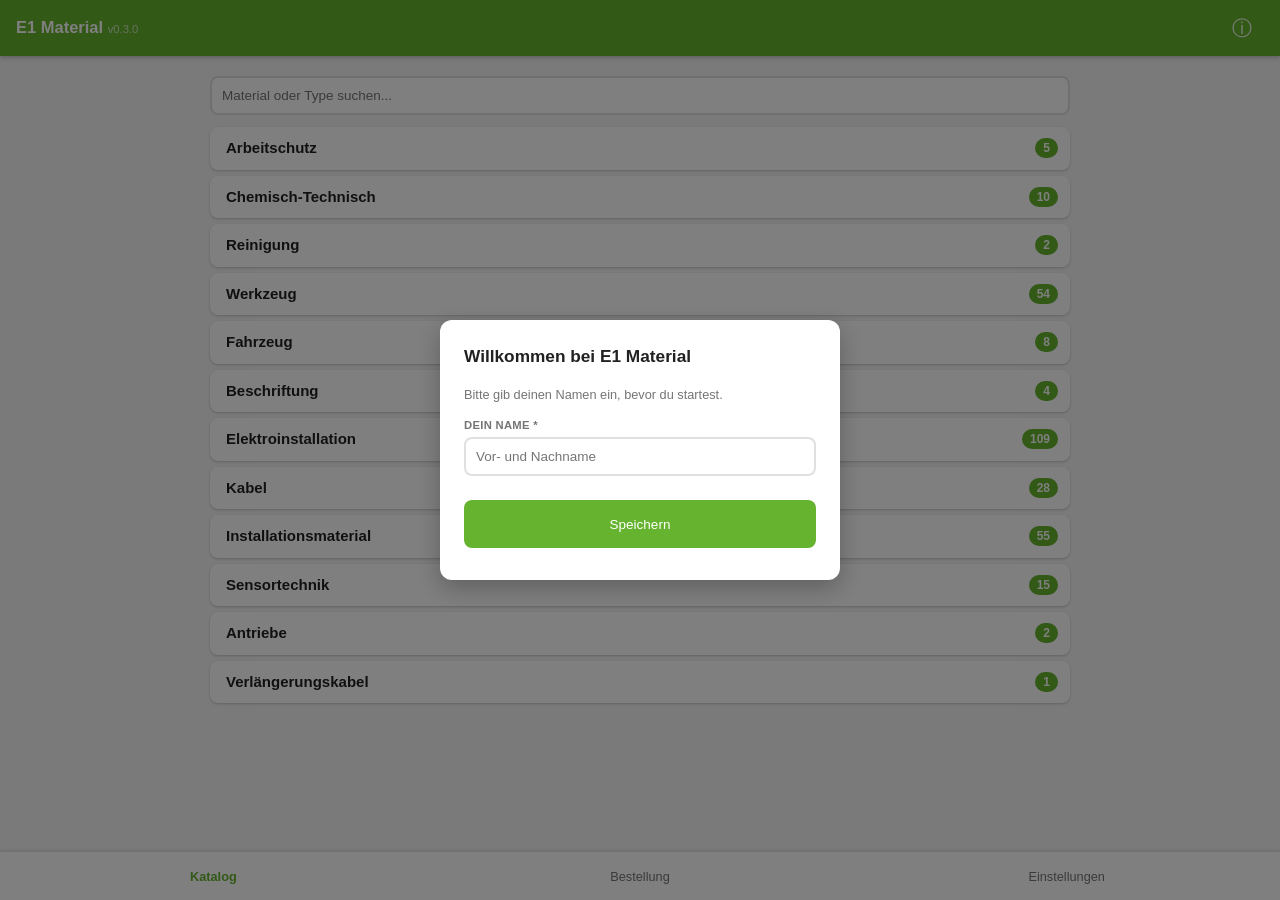
<file: index.html>
<!DOCTYPE html>
<html lang="de">
<head>
  <meta charset="UTF-8">
  <meta name="viewport" content="width=device-width, initial-scale=1.0, user-scalable=no, viewport-fit=cover">
  <meta name="theme-color" content="#66B32F">
  <meta name="apple-mobile-web-app-capable" content="yes">
  <meta name="mobile-web-app-capable" content="yes">
  <meta name="apple-mobile-web-app-status-bar-style" content="black-translucent">
  <meta name="google" content="notranslate, nositelinkssearchbox">
  <meta name="format-detection" content="telephone=no, date=no, address=no">
  <title>E1 Material</title>
  <link rel="manifest" href="manifest.json">
  <link rel="icon" href="icons/icon-192.png">
  <link rel="apple-touch-icon" href="icons/icon-192.png">
  <link rel="stylesheet" href="css/style.css">
</head>
<body>

<!-- ════════ HEADER ════════ -->
<div class="header" id="header">
  <div class="header-text" id="header-title">
    <span class="header-main">E1 Material <span id="header-version"></span></span>
  </div>
  <button class="btn-help" id="btn-help" onclick="location.href='hilfe/index.html'" title="Hilfe / Anleitung">&#9432;</button>
</div>

<!-- ════════ VIEW: Katalog ════════ -->
<div class="screen active" id="view-katalog" data-view="katalog">
  <p class="hint">Materialkatalog wird geladen…</p>
</div>

<!-- ════════ VIEW: Korb ════════ -->
<div class="screen" id="view-korb" data-view="korb">
  <p class="hint">Bestellung wird geladen…</p>
</div>

<!-- ════════ VIEW: Einstellungen ════════ -->
<div class="screen" id="view-einstellungen" data-view="einstellungen">

  <!-- Block B: Materialkatalog-Verwaltung. Block D ergaenzt hier weitere
       .settings-group-Bloecke (Monteur-Name, Empfaengerliste). -->
  <div class="settings-group" id="settings-katalog">
    <label>Materialkatalog</label>
    <div class="action-bar">
      <button class="btn btn-outline btn-sm" id="btn-katalog-vorlage" type="button">Vorlage herunterladen</button>
      <label class="btn btn-primary btn-sm" for="input-katalog-import" style="cursor:pointer;">Materialliste importieren</label>
      <input type="file" id="input-katalog-import" accept=".xlsx" style="display:none">
    </div>
    <p class="hint">Import ersetzt den kompletten Katalog. Kopfzeile muss in Excel-Zeile 3 stehen (Spalten: Kategorie, Fach, Material, Type, Menge, Bemerkung).</p>
  </div>

  <!-- Darstellung: Schriftgroesse (Block E-Nachruestung) -->
  <div class="settings-group" id="settings-darstellung">
    <label for="set-fontsize">Schriftgröße</label>
    <div class="settings-range-row">
      <input type="range" id="set-fontsize" min="12" max="22" step="1" value="15">
      <span class="range-value" id="val-fontsize">15px</span>
    </div>
    <p class="hint">Vergrößert Schrift und Bedienelemente in der ganzen App.</p>
  </div>

  <!-- Block D: Monteur-Name -->
  <div class="settings-group" id="settings-monteur">
    <label for="input-monteur-name">Dein Name (Monteur)</label>
    <input type="text" id="input-monteur-name" placeholder="Vor- und Nachname" autocomplete="name">
    <button class="btn btn-primary btn-sm" id="btn-monteur-save" type="button" style="margin-top:8px;">Speichern</button>
  </div>

  <!-- Block D: Empfaengerliste -->
  <div class="settings-group" id="settings-empfaenger">
    <label>Empfänger für Nachbestellung</label>
    <div id="empfaenger-list"></div>
    <div class="form-row" style="margin-top:8px;">
      <input type="text" id="input-empfaenger-name" placeholder="Name" autocomplete="off">
      <input type="email" id="input-empfaenger-mail" placeholder="E-Mail-Adresse" autocomplete="off">
    </div>
    <button class="btn btn-outline btn-sm" id="btn-empfaenger-add" type="button" style="margin-top:8px;">+ Empfänger hinzufügen</button>
    <p class="hint">Diese Adressen stehen beim Versand der Nachbestellung zur Auswahl.</p>
  </div>

</div>

<!-- ════════ NAVIGATION (Tab-Leiste) ════════ -->
<nav class="tab-nav" id="tab-nav">
  <button class="tab-nav-btn active" data-view="katalog" onclick="App.showView('katalog')">
    <span class="tab-nav-label">Katalog</span>
  </button>
  <button class="tab-nav-btn" data-view="korb" onclick="App.showView('korb')">
    <span class="tab-nav-label">Bestellung</span>
    <span class="count-badge" id="korb-badge" style="display:none">0</span>
  </button>
  <button class="tab-nav-btn" data-view="einstellungen" onclick="App.showView('einstellungen')">
    <span class="tab-nav-label">Einstellungen</span>
  </button>
</nav>

<!-- ════════ Modal: Korb-Posten erfassen/bearbeiten (Block C) ════════ -->
<div class="modal-overlay" id="modal-posten" style="display:none" onclick="if(event.target===this) Basket.closeDialog()">
  <div class="modal">
    <h2 id="posten-modal-title">Posten erfassen</h2>

    <div id="posten-readonly-info" style="display:none; margin-bottom:12px;">
      <div id="posten-readonly-material" class="card-title" style="margin-bottom:2px;"></div>
      <div id="posten-readonly-sub" class="card-sub"></div>
    </div>

    <div id="posten-editable-fields" style="display:none;">
      <div class="form-group">
        <label>Material *</label>
        <input type="text" id="posten-input-material" placeholder="z.B. Kabelbinder 200mm" autocomplete="off">
      </div>
      <div class="form-group">
        <label>Type</label>
        <input type="text" id="posten-input-type" placeholder="optional" autocomplete="off">
      </div>
      <div class="form-group">
        <label>Kategorie</label>
        <input type="text" id="posten-input-kategorie" placeholder="Sonstiges" autocomplete="off">
      </div>
    </div>

    <div class="form-group">
      <label id="posten-menge-label">Nachbestell-Menge</label>
      <input type="number" id="posten-input-menge" min="0" step="any" inputmode="decimal">
    </div>

    <div class="form-group">
      <label>Notiz</label>
      <textarea id="posten-input-notiz" rows="2" placeholder="optional"></textarea>
    </div>

    <div class="form-group">
      <label>Foto</label>
      <div class="photo-slot" id="posten-photo-slot" onclick="document.getElementById('posten-photo-input').click()">
        <div class="placeholder">Foto aufnehmen</div>
      </div>
      <input type="file" id="posten-photo-input" accept="image/*" capture="environment" style="display:none">
    </div>

    <button class="btn btn-primary" id="posten-modal-save" type="button">Speichern</button>
    <button class="btn btn-outline" type="button" onclick="Basket.closeDialog()">Abbrechen</button>
  </div>
</div>

<!-- ════════ Modal: Erststart — Monteur-Name (Pflicht) ════════ -->
<div class="modal-overlay" id="modal-erststart" style="display:none">
  <div class="modal">
    <h2>Willkommen bei E1 Material</h2>
    <p style="font-size:.85rem;color:var(--text-sec);margin-bottom:12px">Bitte gib deinen Namen ein, bevor du startest.</p>
    <div class="form-group">
      <label>Dein Name *</label>
      <input type="text" id="erststart-input-name" placeholder="Vor- und Nachname" autocomplete="name">
    </div>
    <button class="btn btn-primary" id="erststart-save" type="button">Speichern</button>
  </div>
</div>

<!-- ════════ Modal: Liste senden (Block D3) ════════ -->
<div class="modal-overlay" id="modal-send-nachbestellung" style="display:none" onclick="if(event.target===this) Basket.closeSendDialog()">
  <div class="modal">
    <h2>Liste senden</h2>
    <p id="send-dialog-hint" style="font-size:.85rem;color:var(--text-sec);margin-bottom:12px"></p>
    <div class="send-recipients" id="send-empfaenger-list"></div>
    <div class="form-group" style="margin-top:12px;">
      <label>Zusätzliche Adresse</label>
      <input type="email" id="send-extra-mail" placeholder="optional">
    </div>
    <button class="btn btn-primary" id="btn-send-confirm" type="button">Senden</button>
    <button class="btn btn-outline" type="button" onclick="Basket.closeSendDialog()">Abbrechen</button>
  </div>
</div>

<!-- ════════ Toast ════════ -->
<div class="toast" id="toast"></div>

<!-- ════════ Scripts ════════ -->
<script src="lib/xlsx.mini.min.js"></script>
<script src="lib/jspdf.umd.min.js"></script>
<script src="js/db.js"></script>
<script src="js/catalog.js"></script>
<script src="js/basket.js"></script>
<script src="js/export.js"></script>
<script src="js/app.js"></script>

</body>
</html>
</file>
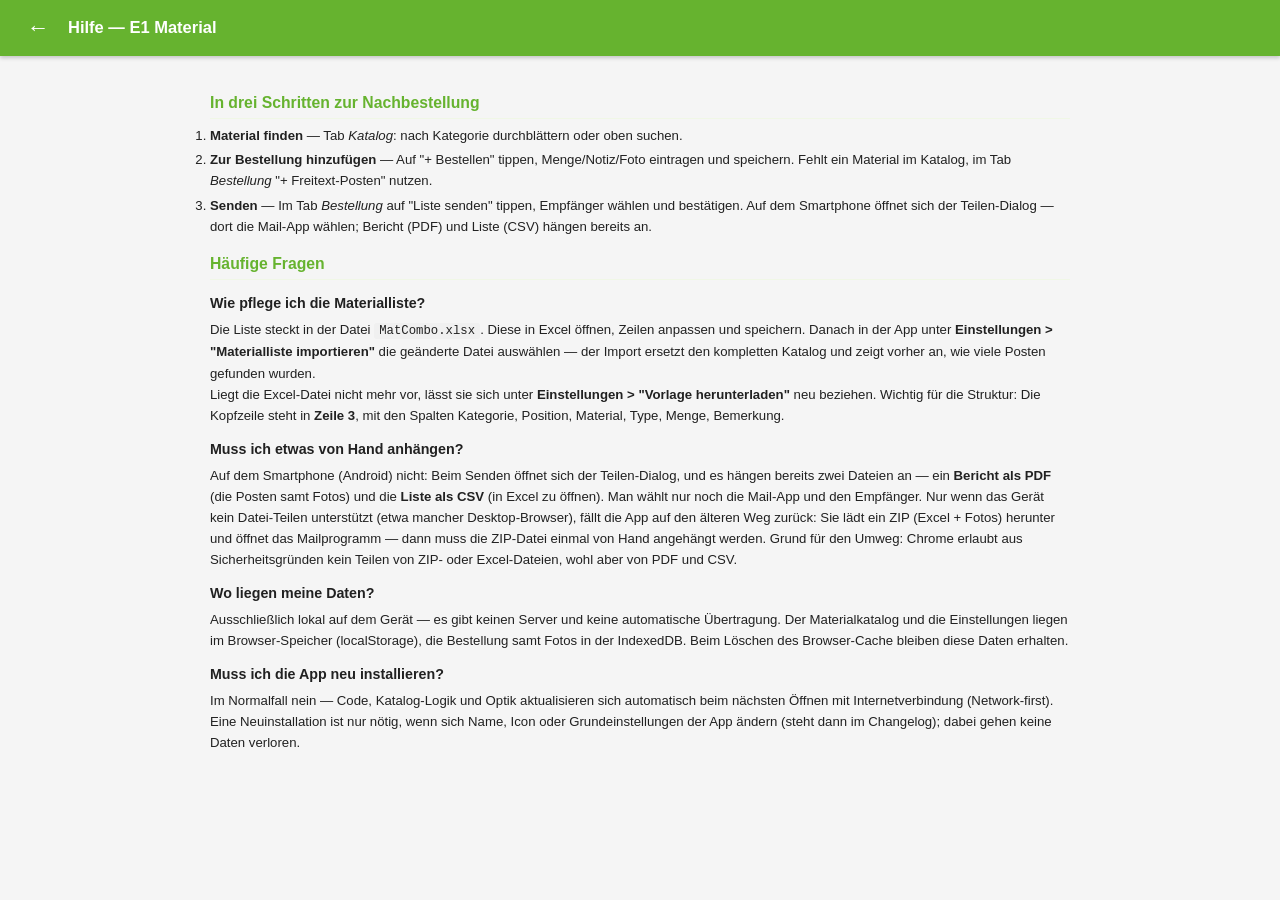
<file: hilfe/index.html>
<!DOCTYPE html>
<html lang="de">
<head>
  <meta charset="UTF-8">
  <meta name="viewport" content="width=device-width, initial-scale=1.0, user-scalable=no, viewport-fit=cover">
  <meta name="theme-color" content="#66B32F">
  <title>Hilfe — E1 Material</title>
  <link rel="icon" href="../icons/icon-192.png">
  <link rel="stylesheet" href="../css/style.css">
</head>
<body>

<!-- ════════ HEADER ════════ -->
<div class="header">
  <button class="btn-back" onclick="location.href='../index.html'" title="Zurück zur App">&#8592;</button>
  <div class="header-text">
    <span class="header-main">Hilfe — E1 Material</span>
  </div>
</div>

<!-- ════════ INHALT ════════ -->
<div class="screen active">
  <div class="help-content">

    <h2>In drei Schritten zur Nachbestellung</h2>
    <ol>
      <li><strong>Material finden</strong> — Tab <em>Katalog</em>: nach Kategorie durchblättern oder oben suchen.</li>
      <li><strong>Zur Bestellung hinzufügen</strong> — Auf "+ Bestellen" tippen, Menge/Notiz/Foto eintragen und speichern. Fehlt ein Material im Katalog, im Tab <em>Bestellung</em> "+ Freitext-Posten" nutzen.</li>
      <li><strong>Senden</strong> — Im Tab <em>Bestellung</em> auf "Liste senden" tippen, Empfänger wählen und bestätigen. Auf dem Smartphone öffnet sich der Teilen-Dialog — dort die Mail-App wählen; Bericht (PDF) und Liste (CSV) hängen bereits an.</li>
    </ol>

    <h2>Häufige Fragen</h2>

    <h3>Wie pflege ich die Materialliste?</h3>
    <p>Die Liste steckt in der Datei <code>MatCombo.xlsx</code>. Diese in Excel öffnen, Zeilen anpassen und speichern. Danach in der App unter <strong>Einstellungen &gt; "Materialliste importieren"</strong> die geänderte Datei auswählen — der Import ersetzt den kompletten Katalog und zeigt vorher an, wie viele Posten gefunden wurden.</p>
    <p>Liegt die Excel-Datei nicht mehr vor, lässt sie sich unter <strong>Einstellungen &gt; "Vorlage herunterladen"</strong> neu beziehen. Wichtig für die Struktur: Die Kopfzeile steht in <strong>Zeile 3</strong>, mit den Spalten Kategorie, Position, Material, Type, Menge, Bemerkung.</p>

    <h3>Muss ich etwas von Hand anhängen?</h3>
    <p>Auf dem Smartphone (Android) nicht: Beim Senden öffnet sich der Teilen-Dialog, und es hängen bereits zwei Dateien an — ein <strong>Bericht als PDF</strong> (die Posten samt Fotos) und die <strong>Liste als CSV</strong> (in Excel zu öffnen). Man wählt nur noch die Mail-App und den Empfänger. Nur wenn das Gerät kein Datei-Teilen unterstützt (etwa mancher Desktop-Browser), fällt die App auf den älteren Weg zurück: Sie lädt ein ZIP (Excel + Fotos) herunter und öffnet das Mailprogramm — dann muss die ZIP-Datei einmal von Hand angehängt werden. Grund für den Umweg: Chrome erlaubt aus Sicherheitsgründen kein Teilen von ZIP- oder Excel-Dateien, wohl aber von PDF und CSV.</p>

    <h3>Wo liegen meine Daten?</h3>
    <p>Ausschließlich lokal auf dem Gerät — es gibt keinen Server und keine automatische Übertragung. Der Materialkatalog und die Einstellungen liegen im Browser-Speicher (localStorage), die Bestellung samt Fotos in der IndexedDB. Beim Löschen des Browser-Cache bleiben diese Daten erhalten.</p>

    <h3>Muss ich die App neu installieren?</h3>
    <p>Im Normalfall nein — Code, Katalog-Logik und Optik aktualisieren sich automatisch beim nächsten Öffnen mit Internetverbindung (Network-first). Eine Neuinstallation ist nur nötig, wenn sich Name, Icon oder Grundeinstellungen der App ändern (steht dann im Changelog); dabei gehen keine Daten verloren.</p>

  </div>
</div>

</body>
</html>
</file>
<file: css/style.css>
/* style.css - Mobile-first, Touch-optimiert */
:root {
  --primary: #66B32F;
  --primary-dark: #3F7A1A;
  --primary-light: #F0F7E6;
  --module-color: #66B32F;
  --module-color-light: #F0F7E6;
  --module-color-dark: #3F7A1A;
  --module-text: #fff;
  --accent: #5AA329;
  --danger: #C62828;
  --danger-light: #FFEBEE;
  --success: #2E7D32;
  --bg: #F5F5F5;
  --card: #FFFFFF;
  --text: #212121;
  --text-sec: #757575;
  --border: #E0E0E0;
  --radius: 8px;
  --shadow: 0 1px 3px rgba(0,0,0,.12), 0 1px 2px rgba(0,0,0,.08);
  --ui-font-size: 15px;
  --ui-field-padding: 10px;
}

* { box-sizing: border-box; margin: 0; padding: 0; -webkit-user-select: none; user-select: none; }
input, textarea, select, [contenteditable] { -webkit-user-select: text; user-select: text; }

html {
  font-size: var(--ui-font-size, 13px);
  -webkit-text-size-adjust: 100%;
}

body {
  font-family: -apple-system, BlinkMacSystemFont, 'Segoe UI', Roboto, sans-serif;
  background: var(--bg);
  color: var(--text);
  line-height: 1.5;
  min-height: 100vh;
  overflow-x: hidden;
  overscroll-behavior-y: none;
}

/* ── Header ── */
.header {
  background: var(--module-color);
  color: var(--module-text);
  padding: 6px 16px;
  display: flex;
  align-items: center;
  gap: 8px;
  position: sticky;
  top: 0;
  z-index: 100;
  box-shadow: 0 2px 4px rgba(0,0,0,.2);
  min-height: 40px;
}

.header h1, .header-text {
  flex: 1;
  overflow: hidden;
}

.header-text {
  display: flex;
  flex-direction: column;
  line-height: 1.2;
}

.header-main {
  font-size: 1.1rem;
  font-weight: 600;
  white-space: nowrap;
  overflow: hidden;
  text-overflow: ellipsis;
}

.header-main #header-version {
  font-size: 0.75rem;
  font-weight: 400;
  opacity: 0.7;
}

.btn-back {
  background: none;
  border: none;
  color: var(--module-text);
  font-size: 1.5rem;
  cursor: pointer;
  padding: 4px 8px;
  min-width: 44px;
  min-height: 44px;
  display: flex;
  align-items: center;
  justify-content: center;
}

/* ── Screens ── */
.screen { display: none; padding: 16px; padding-bottom: 80px; }
.screen.active { display: block; }

/* ── Cards ── */
.card {
  background: var(--card);
  border-radius: var(--radius);
  box-shadow: var(--shadow);
  padding: 10px 12px;
  margin-bottom: 6px;
  cursor: pointer;
  border-left: 4px solid transparent;
  transition: border-color .15s;
}

.card:active { background: var(--module-color-light); }
.card .card-title { font-weight: 600; font-size: .95rem; }
.card .card-sub { color: var(--text-sec); font-size: .85rem; margin-top: 2px; }

/* ── Buttons ── */
.btn {
  display: inline-flex;
  align-items: center;
  justify-content: center;
  gap: 6px;
  padding: 10px 16px;
  border: none;
  border-radius: var(--radius);
  font-size: .9rem;
  font-weight: 500;
  cursor: pointer;
  min-height: 48px;
  min-width: 48px;
  transition: background .15s;
}

.btn-primary { background: var(--primary); color: #fff; }
.btn-primary:active { background: var(--primary-dark); }
.btn-module { background: var(--module-color); color: var(--module-text); }
.btn-module:active { opacity: .85; }
.btn-outline {
  background: transparent;
  border: 2px solid var(--primary);
  color: var(--primary);
}
.btn-sm { padding: 8px 14px; font-size: .9rem; min-height: 44px; }

/* ── Forms ── */
.form-group {
  margin-bottom: 8px;
}

.form-group label {
  display: block;
  font-size: .75rem;
  font-weight: 600;
  color: var(--text-sec);
  margin-bottom: 4px;
  text-transform: uppercase;
  letter-spacing: .3px;
}

.form-group input,
.form-group select,
.form-group textarea {
  width: 100%;
  padding: var(--ui-field-padding, 10px);
  border: 2px solid var(--border);
  border-radius: var(--radius);
  font-size: .9rem;
  font-family: inherit;
  background: #fff;
  color: var(--text);
  -webkit-appearance: none;
  appearance: none;
}

.form-group select {
  background-image: url("data:image/svg+xml,%3Csvg xmlns='http://www.w3.org/2000/svg' width='12' height='12' viewBox='0 0 12 12'%3E%3Cpath fill='%23757575' d='M6 8L1 3h10z'/%3E%3C/svg%3E");
  background-repeat: no-repeat;
  background-position: right 12px center;
  padding-right: 36px;
}

.form-group input:focus,
.form-group select:focus,
.form-group textarea:focus {
  outline: none;
  border-color: var(--module-color);
}

.form-group textarea {
  resize: vertical;
  min-height: 60px;
}

.form-row {
  display: grid;
  grid-template-columns: 1fr 1fr;
  gap: 10px;
}

/* ── Photo Slots ── */
.photo-slot {
  aspect-ratio: 4/3;
  border: 2px dashed var(--border);
  border-radius: var(--radius);
  display: flex;
  align-items: center;
  justify-content: center;
  cursor: pointer;
  overflow: hidden;
  position: relative;
  background: #FAFAFA;
}

.photo-slot img {
  width: 100%;
  height: 100%;
  object-fit: cover;
}

.photo-slot .placeholder {
  text-align: center;
  color: var(--text-sec);
  font-size: .8rem;
}

.photo-slot .placeholder::before {
  content: '\1F4F7';
  display: block;
  font-size: 1.8rem;
  margin-bottom: 4px;
}

.photo-slot .remove-photo {
  position: absolute;
  top: 4px;
  right: 4px;
  width: 28px;
  height: 28px;
  border-radius: 50%;
  background: rgba(198,40,40,.85);
  color: #fff;
  border: none;
  font-size: 1rem;
  cursor: pointer;
  display: flex;
  align-items: center;
  justify-content: center;
}

/* ── Filter Bar ── */
.filter-bar {
  display: flex;
  gap: 8px;
  margin-bottom: 12px;
  flex-wrap: wrap;
}

.filter-bar input {
  flex: 1;
  min-width: 120px;
  padding: var(--ui-field-padding, 10px);
  border: 2px solid var(--border);
  border-radius: var(--radius);
  font-size: .9rem;
  background: #fff;
}
.filter-bar select {
  flex: 0 0 auto;
  padding: var(--ui-field-padding, 10px);
  border: 2px solid var(--border);
  border-radius: var(--radius);
  font-size: .9rem;
  background: #fff;
}

/* ── Action Bar ── */
.action-bar {
  display: flex;
  gap: 8px;
  margin-bottom: 12px;
  flex-wrap: wrap;
  align-items: center;
}

/* ── Import-Info ── */
.import-info {
  font-size: .7rem;
  color: #888;
  white-space: nowrap;
}

/* ── Form Actions ── */
.form-actions {
  display: flex;
  flex-wrap: wrap;
  gap: 10px;
  margin-top: 20px;
  padding-bottom: 20px;
}

.form-actions .btn { flex: 1; }

/* ── Empty State ── */
.empty-state {
  text-align: center;
  padding: 40px 20px;
  color: var(--text-sec);
}

.empty-state .icon { font-size: 3rem; margin-bottom: 12px; }
.empty-state p { font-size: 1rem; }

/* ── Dialog / Modal ── */
.modal-overlay {
  position: fixed;
  inset: 0;
  background: rgba(0,0,0,.5);
  z-index: 200;
  display: flex;
  align-items: center;
  justify-content: center;
  padding: 20px;
}

.modal {
  background: var(--card);
  border-radius: 12px;
  padding: 24px;
  width: 100%;
  max-width: 400px;
  box-shadow: 0 8px 24px rgba(0,0,0,.25);
}

.modal h2 { font-size: 1.15rem; margin-bottom: 16px; }
.modal input { margin-bottom: 16px; }
.modal .btn { width: 100%; margin-bottom: 8px; }

/* ── Icon Buttons (Edit/Delete in Cards) ── */
.card-actions {
  display: flex;
  gap: 4px;
  margin-left: 8px;
  flex-shrink: 0;
}

.btn-icon {
  width: 44px;
  height: 44px;
  min-width: 44px;
  min-height: 44px;
  border: none;
  border-radius: 50%;
  background: var(--module-color-light);
  color: var(--module-color);
  font-size: 1.1rem;
  cursor: pointer;
  display: flex;
  align-items: center;
  justify-content: center;
}

.btn-icon:active { opacity: .7; }

.btn-icon-danger {
  background: var(--danger-light);
  color: var(--danger);
}

/* ── HK Type Badge ── */
.badge {
  display: inline-block;
  padding: 2px 8px;
  border-radius: 4px;
  font-size: .75rem;
  font-weight: 600;
  background: var(--module-color-light);
  color: var(--module-color-dark, var(--module-color));
}

/* ── Toast ── */
/* Feld leuchtet kurz auf, wenn eine Eingabe automatisch umgerechnet wurde (m -> mm) */
@keyframes field-flash {
  0%   { background-color: #FFE082; }
  100% { background-color: #fff; }
}

.toast {
  position: fixed;
  bottom: 80px;
  left: 50%;
  transform: translateX(-50%);
  background: #333;
  color: #fff;
  padding: 12px 24px;
  border-radius: 8px;
  font-size: .9rem;
  z-index: 300;
  opacity: 0;
  transition: opacity .3s;
  pointer-events: none;
}

.toast.show { opacity: 1; }

/* ── Count Badge ── */
.count-badge {
  background: var(--module-color);
  color: var(--module-text);
  border-radius: 12px;
  padding: 1px 8px;
  font-size: .8rem;
  font-weight: 600;
  margin-left: 8px;
}

/* ── Responsive ── */
@media (min-width: 600px) {
  .screen { padding: 20px; max-width: 700px; margin: 0 auto; }
  .form-row { grid-template-columns: 1fr 1fr; }
}

@media (min-width: 900px) {
  .screen { max-width: 900px; }
}

/* ── Header Buttons (Settings + Help) ── */
.btn-settings,
.btn-help {
  background: none;
  border: none;
  color: var(--module-text);
  font-size: 1.3rem;
  cursor: pointer;
  padding: 4px 8px;
  min-width: 44px;
  min-height: 44px;
  display: flex;
  align-items: center;
  justify-content: center;
}

/* ── Help Screen ── */
.help-content {
  font-size: .88rem;
  line-height: 1.6;
}

.help-content h1 { font-size: 1.2rem; margin: 16px 0 8px; color: var(--primary-dark); }
.help-content h2 { font-size: 1.05rem; margin: 14px 0 6px; color: var(--primary); border-bottom: 1px solid var(--primary-light); padding-bottom: 3px; }
.help-content h3 { font-size: .95rem; margin: 12px 0 4px; color: var(--text); }
.help-content h4 { font-size: .88rem; margin: 10px 0 3px; color: var(--text-sec); }
.help-content ul { margin: 4px 0 8px 16px; }
.help-content li { margin-bottom: 3px; }
.help-content li.cb-open, .help-content li.cb-done { list-style: none; margin-left: -16px; }
.help-content li.cb-done { color: var(--success); }
.help-content code {
  background: #f0f0f0;
  border-radius: 3px;
  padding: 1px 5px;
  font-size: .82rem;
  font-family: 'Courier New', monospace;
}
.help-content pre {
  background: #f0f0f0;
  border-radius: var(--radius);
  padding: 10px 12px;
  overflow-x: auto;
  margin: 8px 0;
}
.help-content pre code { background: none; padding: 0; }
.help-content a { color: var(--primary); }
.help-content hr { border: none; border-top: 1px solid var(--border); margin: 14px 0; }
.help-content strong { font-weight: 600; }

/* ── Settings Screen ── */
.settings-group {
  background: var(--card);
  border-radius: var(--radius);
  box-shadow: var(--shadow);
  padding: 16px;
  margin-bottom: 14px;
}

.settings-group label {
  display: block;
  font-size: .75rem;
  font-weight: 600;
  color: var(--text-sec);
  margin-bottom: 6px;
  text-transform: uppercase;
  letter-spacing: .3px;
}

.settings-group input[type="text"] {
  width: 100%;
  padding: var(--ui-field-padding, 10px);
  border: 2px solid var(--border);
  border-radius: var(--radius);
  font-size: .9rem;
  font-family: inherit;
  background: #fff;
  color: var(--text);
}

.settings-group input[type="text"]:focus {
  outline: none;
  border-color: var(--primary);
}

.settings-range-row {
  display: flex;
  align-items: center;
  gap: 12px;
}

.settings-range-row input[type="range"] {
  flex: 1;
  accent-color: var(--primary);
}

.settings-range-row .range-value {
  min-width: 40px;
  text-align: right;
  font-weight: 600;
  font-size: .9rem;
}

/* ── Update Banner ── */
#update-banner {
  position: fixed;
  bottom: 0;
  left: 0;
  right: 0;
  background: #333;
  color: #fff;
  padding: 14px 16px;
  display: flex;
  align-items: center;
  gap: 10px;
  font-size: .9rem;
  z-index: 400;
  box-shadow: 0 -2px 8px rgba(0,0,0,.3);
}

#update-banner button {
  padding: 8px 16px;
  border: none;
  border-radius: var(--radius);
  font-size: .85rem;
  font-weight: 600;
  cursor: pointer;
  white-space: nowrap;
}

#update-banner button:first-of-type {
  background: var(--accent);
  color: #fff;
  margin-left: auto;
}

/* ── Send Recipients ── */
.send-recipients {
  display: flex;
  flex-direction: column;
  gap: 8px;
}

.send-recipient-row {
  display: flex;
  align-items: center;
  gap: 8px;
  font-size: .85rem;
}

.send-recipient-row input[type="checkbox"] {
  width: 14px;
  height: 14px;
  flex-shrink: 0;
  accent-color: var(--primary);
}

/* ══════════════════════════════════════════════════════
   E1 Material — Ergaenzungen zum Vorbild-Stylesheet
   (kein Modul-Umschalter wie im Vorbild; Header folgt
   direkt dem Theme-Blau statt --module-color; zusaetzlich
   Tab-Leiste unten fuer Katalog/Korb/Einstellungen)
   ══════════════════════════════════════════════════════ */

.header {
  background: var(--primary);
}

.count-badge {
  background: var(--primary);
}

.hint {
  color: var(--text-sec);
  font-size: .85rem;
}

/* ── Tab-Navigation (unten, fix) ── */
.tab-nav {
  position: fixed;
  left: 0;
  right: 0;
  bottom: 0;
  display: flex;
  background: var(--card);
  border-top: 1px solid var(--border);
  box-shadow: 0 -1px 4px rgba(0,0,0,.08);
  z-index: 100;
  padding-bottom: env(safe-area-inset-bottom, 0);
}

.tab-nav-btn {
  flex: 1;
  display: flex;
  align-items: center;
  justify-content: center;
  gap: 6px;
  background: none;
  border: none;
  padding: 12px 4px;
  font-size: .85rem;
  font-weight: 500;
  color: var(--text-sec);
  cursor: pointer;
  min-height: 48px;
}

.tab-nav-btn.active {
  color: var(--primary);
  font-weight: 600;
}

.tab-nav-btn .count-badge {
  margin-left: 0;
}

/* Platz fuer die fixe Tab-Leiste unten freihalten */
.screen { padding-bottom: 88px; }
</file>
